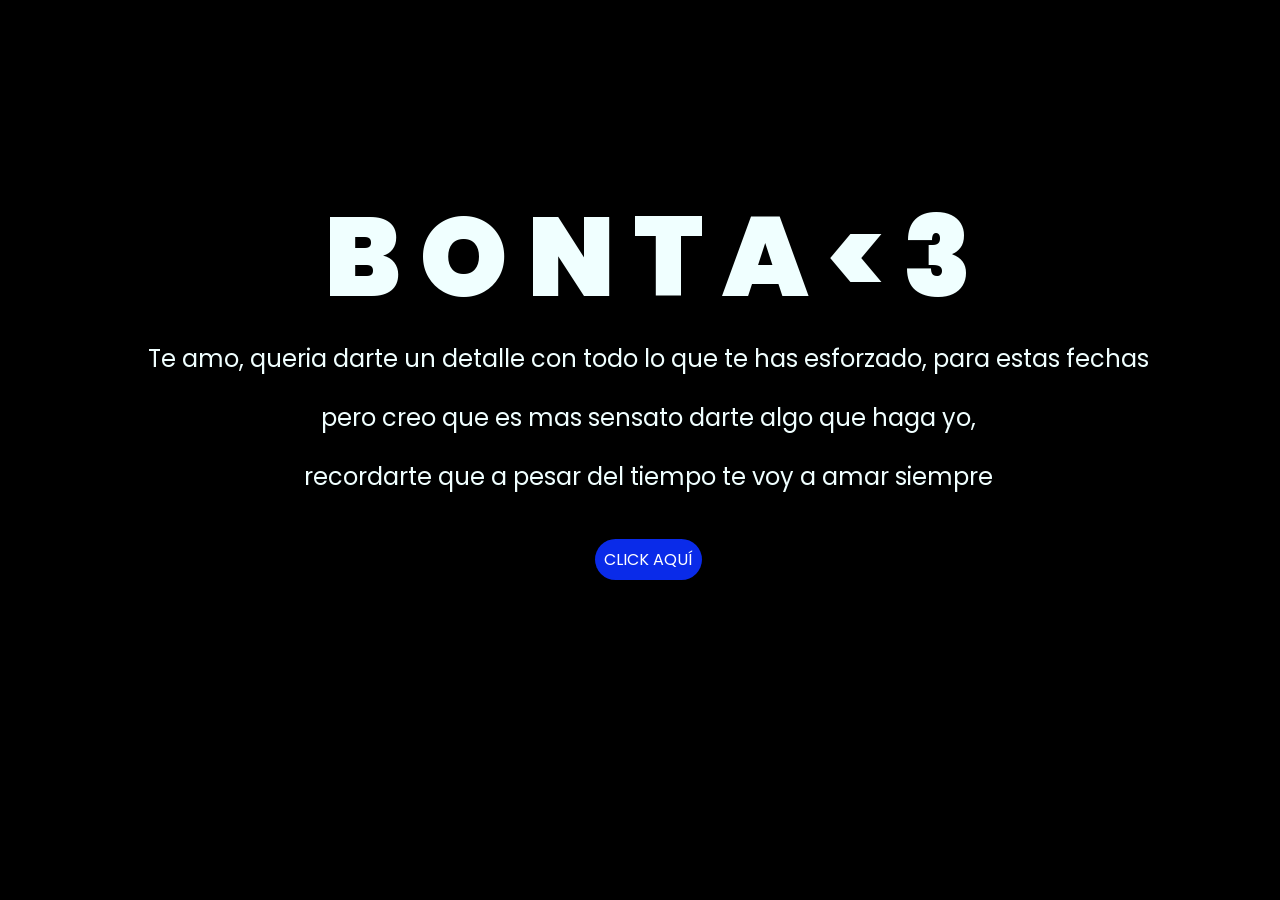
<file: index.html>
<!DOCTYPE html>
<html lang="es">

<head>
    <meta charset="UTF-8">
    <meta http-equiv="X-UA-Compatible" content="IE=edge">
    <meta name="viewport" content="width=device-width, initial-scale=1.0">
    <link rel="stylesheet" href="style.css">
    <link rel="icon" href="img/flowers.png" type="image/x-icon">
    <title>Flowers</title>
</head>

<body>
    <div class="greetings">
        <span>B</span>
        <span>O</span>
        <span>N</span>
        <span>T</span>
        <span>A</span>
        <span><</span>
        <span>3</span>  
     </div>
    <div class="description">
        <span>Te amo, queria darte un detalle con todo lo que te has esforzado, para estas fechas<p>
            pero creo que es mas sensato darte algo que haga yo, </p> recordarte que a pesar del tiempo te voy a amar siempre</p></span>
    </div>
    <div class="button">
        <button class="botones">
            <a href="arbolito.html" style="color: #fff;">CLICK AQUÍ</a>
        </button>
    </div>

</body>

</html>
</file>
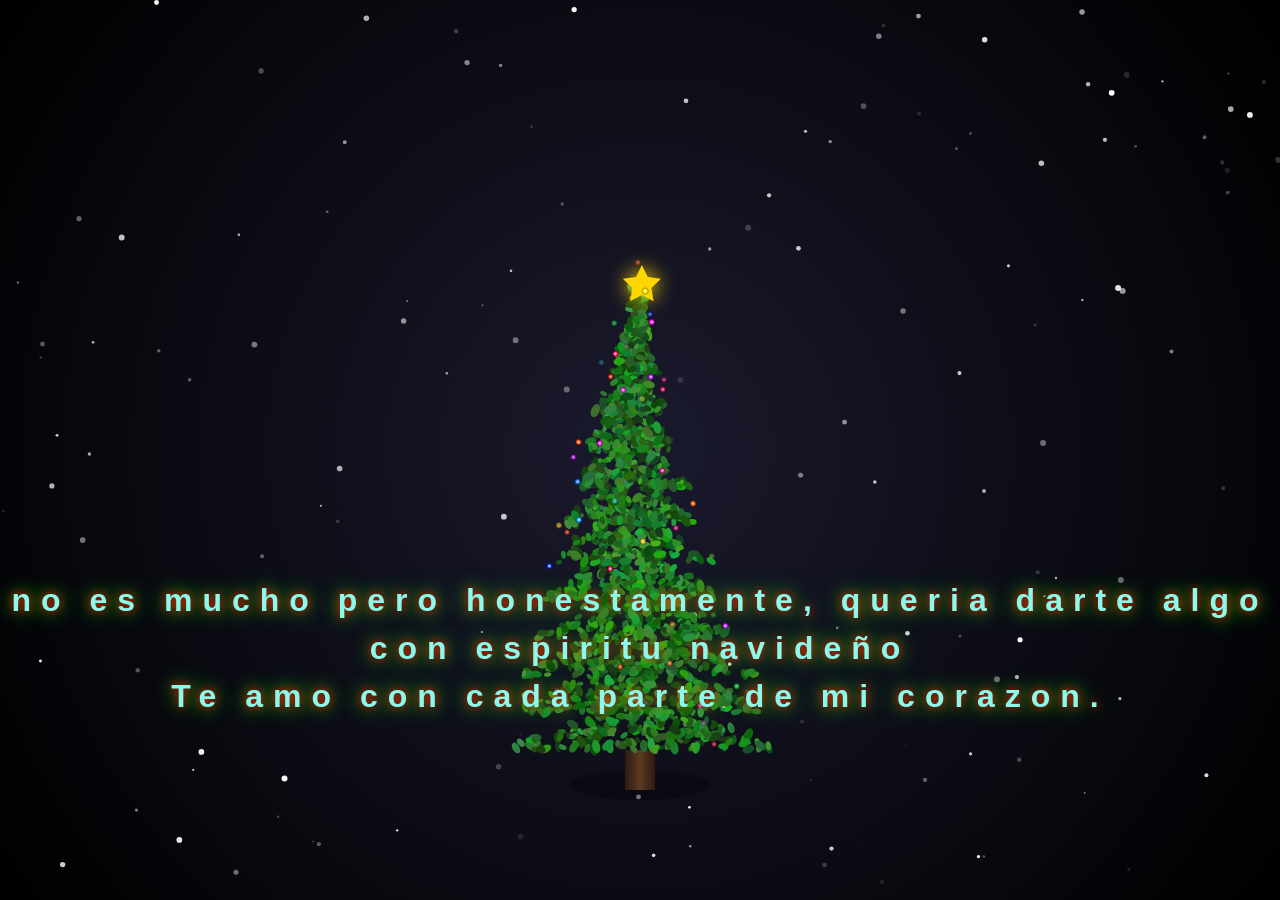
<file: arbolito.html>
<!DOCTYPE html>
<html lang="es">
  <head>
    <meta charset="UTF-8" />
    <meta http-equiv="X-UA-Compatible" content="IE=edge" />
    <meta name="viewport" content="width=device-width, initial-scale=1.0" />
    <link rel="stylesheet" href="main.css" />
    <link rel="icon" href="img/flowers.png" type="image/x-icon" />
    <title>Arbolito</title>
    <style>
      body {
        background: radial-gradient(circle at center, #1a1a2e 0%, #000000 100%);
        margin: 0;
        overflow: hidden;
        height: 100vh;
        color: #fff;
      }
      canvas {
        display: block;
        position: absolute;
        top: 0;
        left: 0;
        z-index: -1;
      }
      .titulo {
        position: relative;
        z-index: 10;
        text-shadow: 0 0 10px #ff0000, 0 0 20px #00ff00;
        text-align: center;
        margin-top: 20px;
      }
    </style>
  </head>
  <body class="container">
    <audio src="Rebecca-Sugar-It_s-Our-Special-Time-Of-Year-Sub.-Español-Amphibia.mp3" autoplay></audio>
    <div id="lyrics">
     
    </div>
    <h1 class="titulo">no es mucho pero honestamente, queria darte algo con espiritu navideño
      <p>Te amo con cada parte de mi corazon.
    </h1>
  
    <canvas id="lienzo"></canvas>
      <script src="anim.js"></script>
    <script>
        const canvas = document.getElementById('lienzo');
        const ctx = canvas.getContext('2d');

        let width, height;
        const copos = [];
        const luces = [];
        const hojas = [];
        const numCopos = 150;
        const numLuces = 50;

        function redimensionar() {
            width = window.innerWidth;
            height = window.innerHeight;
            canvas.width = width;
            canvas.height = height;
            generarHojas();
            generarLuces();
        }

        class CopoNieve {
            constructor() {
                this.x = Math.random() * width;
                this.y = Math.random() * height;
                this.velocidadY = Math.random() * 1.5 + 0.5;
                this.radio = Math.random() * 2 + 1;
                this.opacidad = Math.random();
            }
            actualizar() {
                this.y += this.velocidadY;
                if (this.y > height) {
                    this.y = -10;
                    this.x = Math.random() * width;
                }
            }
            dibujar() {
                ctx.beginPath();
                ctx.arc(this.x, this.y, this.radio, 0, Math.PI * 2);
                ctx.fillStyle = `rgba(255, 255, 255, ${this.opacidad})`;
                ctx.fill();
            }
        }

        function generarHojas() {
            hojas.length = 0;
            const alturaArbol = Math.min(height * 0.6, 500);
            const capas = 12;
            const alturaCapa = alturaArbol / capas;

            for (let i = 0; i < capas; i++) {
                const ratio = i / capas;
                const anchoBase = (1 - ratio) * 140;
                const numHojasCapa = 100 + Math.floor((1 - ratio) * 100);

                for (let j = 0; j < numHojasCapa; j++) {
                    const r1 = Math.random();
                    const r2 = Math.random();
                    const s = Math.sqrt(r1);

                    // Coordenadas en triángulo relativo
                    const xRel = (1 - s) * 0 + s * (1 - r2) * (-anchoBase) + s * r2 * (anchoBase);
                    const yRel = (1 - s) * (-alturaCapa * 1.5);

                    hojas.push({
                        layerIndex: i,
                        ratio: ratio,
                        xRel: xRel,
                        yRel: yRel,
                        yBaseCapaOffset: -(i * alturaCapa * 0.9), // Offset from baseY
                        size: 3 + Math.random() * 4,
                        color: `hsl(${100 + Math.random() * 40}, ${40 + Math.random() * 40}%, ${15 + Math.random() * 25}%)`,
                        rotation: Math.random() * Math.PI,
                        phase: Math.random() * Math.PI * 2,
                        speed: 0.002 + Math.random() * 0.004
                    });
                }
            }
        }

        function generarLuces() {
            luces.length = 0;
            const centroX = width / 2;
            const baseY = height - 150;
            const alturaArbol = Math.min(height * 0.6, 500);

            for (let i = 0; i < numLuces; i++) {
                // Generar posición aleatoria dentro de un triángulo aproximado
                const ratioY = Math.random(); // 0 es abajo, 1 es arriba
                const y = baseY - (ratioY * alturaArbol);
                const anchoMaximoEnY = (1 - ratioY) * 140; // Ancho del árbol en esa altura
                const x = centroX + (Math.random() - 0.5) * 2 * anchoMaximoEnY;

                luces.push({
                    x: x,
                    y: y,
                    ratioY: ratioY,
                    offsetX: x - centroX,
                    color: `hsl(${Math.random() * 360}, 100%, 50%)`,
                    velocidadParpadeo: Math.random() * 0.05 + 0.02,
                    offset: Math.random() * Math.PI * 2
                });
            }
        }

        function dibujarEstrella(cx, cy, spikes, outerRadius, innerRadius) {
            let rot = Math.PI / 2 * 3;
            let x = cx;
            let y = cy;
            let step = Math.PI / spikes;

            ctx.beginPath();
            ctx.moveTo(cx, cy - outerRadius);
            for (let i = 0; i < spikes; i++) {
                x = cx + Math.cos(rot) * outerRadius;
                y = cy + Math.sin(rot) * outerRadius;
                ctx.lineTo(x, y);
                rot += step;

                x = cx + Math.cos(rot) * innerRadius;
                y = cy + Math.sin(rot) * innerRadius;
                ctx.lineTo(x, y);
                rot += step;
            }
            ctx.lineTo(cx, cy - outerRadius);
            ctx.closePath();
            ctx.fillStyle = '#FFD700';
            ctx.shadowBlur = 20;
            ctx.shadowColor = "#FFD700";
            ctx.fill();
            ctx.shadowBlur = 0;
        }

        function dibujarArbol(tiempo) {
            const centroX = width / 2;
            const baseY = height - 150;
            const alturaArbol = Math.min(height * 0.6, 500);

            // Sombra del árbol en el suelo
            ctx.fillStyle = 'rgba(0,0,0,0.3)';
            ctx.beginPath();
            ctx.ellipse(centroX, baseY + 35, 70, 15, 0, 0, Math.PI * 2);
            ctx.fill();

            // Tronco
            const gradTronco = ctx.createLinearGradient(centroX - 15, baseY, centroX + 15, baseY);
            gradTronco.addColorStop(0, '#2d1a10');
            gradTronco.addColorStop(0.2, '#3e2718');
            gradTronco.addColorStop(0.5, '#5c3a21');
            gradTronco.addColorStop(0.8, '#3e2718');
            gradTronco.addColorStop(1, '#2d1a10');
            ctx.fillStyle = gradTronco;
            ctx.fillRect(centroX - 15, baseY, 30, 40);

            // Hojas (Capas con degradado y curvas para realismo)
            const capas = 12;
            const alturaCapa = alturaArbol / capas;

            // Dibujar hojas individuales
            hojas.forEach(hoja => {
                const swayBase = Math.sin(tiempo * 0.002 + hoja.ratio * 3) * (hoja.ratio * 20);
                const swayLeaf = Math.sin(tiempo * hoja.speed + hoja.phase) * 3;
                
                const x = centroX + hoja.xRel + swayBase + swayLeaf;
                const y = baseY + hoja.yBaseCapaOffset + hoja.yRel;
                
                ctx.beginPath();
                // Usar elipses para simular hojas/agujas
                ctx.ellipse(x, y, hoja.size, hoja.size * 0.6, hoja.rotation, 0, Math.PI * 2);
                ctx.fillStyle = hoja.color;
                ctx.fill();
            });

            // Estrella
            const swayPunta = Math.sin(tiempo * 0.002 + 1 * 3) * 20;
            const yPunta = baseY - ((capas - 1) * alturaCapa * 0.9) - alturaCapa * 1.5;
            dibujarEstrella(centroX + swayPunta, yPunta + 10, 5, 20, 10);
        }

        function animar(tiempo) {
            ctx.clearRect(0, 0, width, height);

            // Dibujar nieve
            copos.forEach(copo => { copo.actualizar(); copo.dibujar(); });

            dibujarArbol(tiempo);

            // Dibujar luces
            luces.forEach(luz => {
                const sway = Math.sin(tiempo * 0.002 + luz.ratioY * 3) * (luz.ratioY * 20);
                const x = (width / 2) + luz.offsetX + sway;

                ctx.beginPath();
                ctx.arc(x, luz.y, 4, 0, Math.PI * 2);
                const alpha = (Math.sin(tiempo * luz.velocidadParpadeo + luz.offset) + 1) / 2;
                
                const grad = ctx.createRadialGradient(x, luz.y, 0, x, luz.y, 4);
                grad.addColorStop(0, '#fff');
                grad.addColorStop(0.5, luz.color);
                grad.addColorStop(1, 'rgba(0,0,0,0)');
                ctx.fillStyle = grad;
                
                ctx.globalAlpha = alpha;
                ctx.fill();
                ctx.globalAlpha = 1.0;
            });

            requestAnimationFrame(animar);
        }

        // Inicialización
        window.addEventListener('resize', redimensionar);
        redimensionar();
        
        for(let i=0; i<numCopos; i++) copos.push(new CopoNieve());
        
        requestAnimationFrame(animar);
    </script>
    <script src="anim.js"></script>
    <script src="main.js"></script>
  </body>
</html>
</file>
<file: style.css>
@import url('https://fonts.googleapis.com/css2?family=Poppins:ital,wght@0,500;1,900&display=swap');
*{
    font-family: 'Poppins',cursive;
}
body{
    color: azure;
    width: 100%;
    height: 82vh;
    display: flex;
    flex-direction: column;
    align-items: center;
    justify-content: center;
    background-color: black;
    text-align: center;
    /* padding-top: -30; */
}

.botones{
    padding: 9px;
    border-radius: 80px;
    background-color: transparent;
    border: none;
}

.botones a{
    background-color: #0a2be9;
    padding: 9px;
    border-radius: 80px;
    -webkit-border-radius: 80px;
    -moz-border-radius: 80px;
    -ms-border-radius: 80px;
    -o-border-radius: 80px;

}

.botones a:focus{
    background-color: rgb(50, 194, 194);
}

.greetings{
    font-size: 7rem;
    font-weight: 900;
}
.greetings > span{
    animation: glow 2.5s ease-in-out infinite;
}
@keyframes glow{
    0%, 100%{
        color: #fff;
        text-shadow: 0 0 12px #39c6d6, 0 0 50px #39c6d6, 0 0 100px #39c6d6;
    }
    10%, 90%{
        color: #111;
        text-shadow: none;
    }
}
.greetings > span:nth-child(2){
    animation-delay: .2s ;
}
.greetings > span:nth-child(3){
    animation-delay: .4s ;
}
.greetings > span:nth-child(4){
    animation-delay: .6s;
}
.greetings > span:nth-child(5){
    animation-delay: .8s;
}
.greetings > span:nth-child(6){
    animation-delay: 1s;
}
.greetings > span:nth-child(7){
    animation-delay: 1.2s;
}


.description{
    font-size: 1.5rem;
    margin-bottom: 20px;
}

.button a{
    text-decoration: none;
    font-size: 1rem;
    color: #111;
}

@media screen and (max-width:574px){
    .greetings{
        display: block;
        font-size: 4rem;
        font-weight: 800;
        text-align: center;
    }
    .description{
        font-size: 2rem;
    }
    
    .button a{
        font-size: 1rem;
    }
}
</file>
<file: main.css>
*,
*::after,
*::before {
  padding: 0;
  margin: 0;
  box-sizing: border-box;
}

:root {
  --dark-color: #000;
}

body {
  display: flex;
  align-items: flex-end;
  justify-content: center;
  min-height: 100vh;
  background-color: var(--dark-color);
  overflow: hidden;
  perspective: 1000px;
}

#lyrics {
  font-size: 28px;
  font-family: "Franklin Gothic Medium", "Arial Narrow", Arial, sans-serif;
  color: white;
  position: absolute;
  margin-bottom: 10%;
  z-index: 1;
  font-weight: bold;
  letter-spacing: 4px;
}
@media only screen and (max-width: 600px) {
  /* Estilos específicos para dispositivos con un ancho máximo de 600px */
  #lyrics {
      font-size: 14px; /* Reduce el tamaño del texto para dispositivos más pequeños */
      margin-bottom: 530px;
      letter-spacing: 3px;
  }

}
.titulo {
  margin-bottom: 180px;
  font-family: "Arial Narrow", Arial, sans-serif;
  color: rgb(138, 250, 235);
  position: absolute;
  font-weight: bold;
  letter-spacing: 10px;
  opacity: 100%;
  animation: fadeIn 3s ease-in-out forwards;
  text-align: center;
}
@keyframes fadeIn {
  from {
    opacity: 0;
  }
  to {
    opacity: 1;
  }
}

.night {
  z-index: -1;
  position: absolute;
  left: 50%;
  top: 0;
  transform: translateX(-50%);
  width: 100%;
  height: 100%;
  filter: blur(0.1vmin);
  background-image: radial-gradient(
      ellipse at top,
      transparent 0%,
      var(--dark-color)
    ),
    radial-gradient(
      ellipse at bottom,
      var(--dark-color),
      rgba(145, 233, 255, 0.2)
    ),
    repeating-linear-gradient(
      220deg,
      rgb(0, 0, 0) 0px,
      rgb(0, 0, 0) 19px,
      transparent 19px,
      transparent 22px
    ),
    repeating-linear-gradient(
      189deg,
      rgb(0, 0, 0) 0px,
      rgb(0, 0, 0) 19px,
      transparent 19px,
      transparent 22px
    ),
    repeating-linear-gradient(
      148deg,
      rgb(0, 0, 0) 0px,
      rgb(0, 0, 0) 19px,
      transparent 19px,
      transparent 22px
    ),
    linear-gradient(90deg, rgb(0, 255, 250), rgb(240, 240, 240));
}

.flowers {
  position: relative;
  transform: scale(0.9);
  /*margin-bottom: 100px;
  */
}

@media only screen and (max-width: 600px) {
  /* Estilos específicos para dispositivos con un ancho máximo de 600px */
.flowers {
      font-size: 14px;
      margin-bottom: 35%;
      letter-spacing: 3px;
      transform: scale(1.0);
}

}

.flower {
  position: absolute;
  bottom: 10vmin;
  transform-origin: bottom center;
  z-index: 10;
  --fl-speed: 0.8s;
}
.flower--1 {
  -webkit-animation: moving-flower-1 4s linear infinite;
  animation: moving-flower-1 4s linear infinite;
}
.flower--1 .flower__line {
  height: 70vmin;
  -webkit-animation-delay: 0.3s;
  animation-delay: 0.3s;
}
.flower--1 .flower__line__leaf--1 {
  -webkit-animation: blooming-leaf-right var(--fl-speed) 1.6s backwards;
  animation: blooming-leaf-right var(--fl-speed) 1.6s backwards;
}
.flower--1 .flower__line__leaf--2 {
  -webkit-animation: blooming-leaf-right var(--fl-speed) 1.4s backwards;
  animation: blooming-leaf-right var(--fl-speed) 1.4s backwards;
}
.flower--1 .flower__line__leaf--3 {
  -webkit-animation: blooming-leaf-left var(--fl-speed) 1.2s backwards;
  animation: blooming-leaf-left var(--fl-speed) 1.2s backwards;
}
.flower--1 .flower__line__leaf--4 {
  -webkit-animation: blooming-leaf-left var(--fl-speed) 1s backwards;
  animation: blooming-leaf-left var(--fl-speed) 1s backwards;
}
.flower--1 .flower__line__leaf--5 {
  -webkit-animation: blooming-leaf-right var(--fl-speed) 1.8s backwards;
  animation: blooming-leaf-right var(--fl-speed) 1.8s backwards;
}
.flower--1 .flower__line__leaf--6 {
  -webkit-animation: blooming-leaf-left var(--fl-speed) 2s backwards;
  animation: blooming-leaf-left var(--fl-speed) 2s backwards;
}
.flower--2 {
  left: 50%;
  transform: rotate(20deg);
  -webkit-animation: moving-flower-2 4s linear infinite;
  animation: moving-flower-2 4s linear infinite;
}
.flower--2 .flower__line {
  height: 60vmin;
  -webkit-animation-delay: 0.6s;
  animation-delay: 0.6s;
}
.flower--2 .flower__line__leaf--1 {
  -webkit-animation: blooming-leaf-right var(--fl-speed) 1.9s backwards;
  animation: blooming-leaf-right var(--fl-speed) 1.9s backwards;
}
.flower--2 .flower__line__leaf--2 {
  -webkit-animation: blooming-leaf-right var(--fl-speed) 1.7s backwards;
  animation: blooming-leaf-right var(--fl-speed) 1.7s backwards;
}
.flower--2 .flower__line__leaf--3 {
  -webkit-animation: blooming-leaf-left var(--fl-speed) 1.5s backwards;
  animation: blooming-leaf-left var(--fl-speed) 1.5s backwards;
}
.flower--2 .flower__line__leaf--4 {
  -webkit-animation: blooming-leaf-left var(--fl-speed) 1.3s backwards;
  animation: blooming-leaf-left var(--fl-speed) 1.3s backwards;
}
.flower--3 {
  left: 50%;
  transform: rotate(-15deg);
  -webkit-animation: moving-flower-3 4s linear infinite;
  animation: moving-flower-3 4s linear infinite;
}
.flower--3 .flower__line {
  -webkit-animation-delay: 0.9s;
  animation-delay: 0.9s;
}
.flower--3 .flower__line__leaf--1 {
  -webkit-animation: blooming-leaf-right var(--fl-speed) 2.5s backwards;
  animation: blooming-leaf-right var(--fl-speed) 2.5s backwards;
}
.flower--3 .flower__line__leaf--2 {
  -webkit-animation: blooming-leaf-right var(--fl-speed) 2.3s backwards;
  animation: blooming-leaf-right var(--fl-speed) 2.3s backwards;
}
.flower--3 .flower__line__leaf--3 {
  -webkit-animation: blooming-leaf-left var(--fl-speed) 2.1s backwards;
  animation: blooming-leaf-left var(--fl-speed) 2.1s backwards;
}
.flower--3 .flower__line__leaf--4 {
  -webkit-animation: blooming-leaf-left var(--fl-speed) 1.9s backwards;
  animation: blooming-leaf-left var(--fl-speed) 1.9s backwards;
}
.flower__leafs {
  position: relative;
  -webkit-animation: blooming-flower 2s backwards;
  animation: blooming-flower 2s backwards;
}
.flower__leafs--1 {
  -webkit-animation-delay: 1.1s;
  animation-delay: 1.1s;
}
.flower__leafs--2 {
  -webkit-animation-delay: 1.4s;
  animation-delay: 1.4s;
}
.flower__leafs--3 {
  -webkit-animation-delay: 1.7s;
  animation-delay: 1.7s;
}
.flower__leafs::after {
  content: "";
  position: absolute;
  left: 0;
  top: 0;
  transform: translate(-50%, -100%);
  width: 8vmin;
  height: 8vmin;
  background-color: #f9fd25;
  /* background-color: #fd2525; */
  filter: blur(10vmin);
}
.flower__leaf {
  position: absolute;
  bottom: 0;
  left: 50%;
  width: 8vmin;
  height: 11vmin;
  border-radius: 51% 49% 47% 53%/44% 45% 55% 69%;
  background-color: #253bfd;
  background-color: #db1919;
  transform-origin: bottom center;
  opacity: 0.9;
  box-shadow: inset 0 0 2vmin rgba(255, 255, 255, 0.5);
}
.flower__leaf--1 {
  transform: translate(-10%, 1%) rotateY(40deg) rotateX(-50deg);
}
.flower__leaf--2 {
  transform: translate(-50%, -4%) rotateX(40deg);
}
.flower__leaf--3 {
  transform: translate(-90%, 0%) rotateY(45deg) rotateX(50deg);
}
.flower__leaf--4 {
  width: 8vmin;
  height: 8vmin;
  transform-origin: bottom left;
  border-radius: 4vmin 10vmin 4vmin 4vmin;
  transform: translate(0%, 18%) rotateX(70deg) rotate(-43deg);
  background-color: #7c6901;
  z-index: 1;
  opacity: 0.8;
}
.flower__white-circle {
  position: absolute;
  left: -3.5vmin;
  top: -3vmin;
  width: 9vmin;
  height: 4vmin;
  border-radius: 50%;
  background-color: #fff;
}
.flower__white-circle::after {
  content: "";
  position: absolute;
  left: 50%;
  top: 45%;
  transform: translate(-50%, -50%);
  width: 60%;
  height: 60%;
  border-radius: inherit;
  background-image: repeating-linear-gradient(
      135deg,
      rgba(0, 0, 0, 0.03) 0px,
      rgba(0, 0, 0, 0.03) 1px,
      transparent 1px,
      transparent 12px
    ),
    repeating-linear-gradient(
      45deg,
      rgba(0, 0, 0, 0.03) 0px,
      rgba(0, 0, 0, 0.03) 1px,
      transparent 1px,
      transparent 12px
    ),
    repeating-linear-gradient(
      67.5deg,
      rgba(0, 0, 0, 0.03) 0px,
      rgba(0, 0, 0, 0.03) 1px,
      transparent 1px,
      transparent 12px
    ),
    repeating-linear-gradient(
      135deg,
      rgba(0, 0, 0, 0.03) 0px,
      rgba(0, 0, 0, 0.03) 1px,
      transparent 1px,
      transparent 12px
    ),
    repeating-linear-gradient(
      45deg,
      rgba(0, 0, 0, 0.03) 0px,
      rgba(0, 0, 0, 0.03) 1px,
      transparent 1px,
      transparent 12px
    ),
    repeating-linear-gradient(
      112.5deg,
      rgba(0, 0, 0, 0.03) 0px,
      rgba(0, 0, 0, 0.03) 1px,
      transparent 1px,
      transparent 12px
    ),
    repeating-linear-gradient(
      112.5deg,
      rgba(0, 0, 0, 0.03) 0px,
      rgba(0, 0, 0, 0.03) 1px,
      transparent 1px,
      transparent 12px
    ),
    repeating-linear-gradient(
      45deg,
      rgba(0, 0, 0, 0.03) 0px,
      rgba(0, 0, 0, 0.03) 1px,
      transparent 1px,
      transparent 12px
    ),
    repeating-linear-gradient(
      22.5deg,
      rgba(0, 0, 0, 0.03) 0px,
      rgba(0, 0, 0, 0.03) 1px,
      transparent 1px,
      transparent 12px
    ),
    repeating-linear-gradient(
      45deg,
      rgba(0, 0, 0, 0.03) 0px,
      rgba(0, 0, 0, 0.03) 1px,
      transparent 1px,
      transparent 12px
    ),
    repeating-linear-gradient(
      22.5deg,
      rgba(0, 0, 0, 0.03) 0px,
      rgba(0, 0, 0, 0.03) 1px,
      transparent 1px,
      transparent 12px
    ),
    repeating-linear-gradient(
      135deg,
      rgba(0, 0, 0, 0.03) 0px,
      rgba(0, 0, 0, 0.03) 1px,
      transparent 1px,
      transparent 12px
    ),
    repeating-linear-gradient(
      157.5deg,
      rgba(0, 0, 0, 0.03) 0px,
      rgba(0, 0, 0, 0.03) 1px,
      transparent 1px,
      transparent 12px
    ),
    repeating-linear-gradient(
      67.5deg,
      rgba(0, 0, 0, 0.03) 0px,
      rgba(0, 0, 0, 0.03) 1px,
      transparent 1px,
      transparent 12px
    ),
    repeating-linear-gradient(
      67.5deg,
      rgba(0, 0, 0, 0.03) 0px,
      rgba(0, 0, 0, 0.03) 1px,
      transparent 1px,
      transparent 12px
    ),
    linear-gradient(90deg, rgb(255, 235, 18), rgb(255, 206, 0));
}
.flower__line {
  opacity: 76%;
  height: 55vmin;
  width: 1.5vmin;
  background-image: linear-gradient(
      to left,
      rgba(0, 0, 0, 0.2),
      transparent,
      rgba(255, 255, 255, 0.2)
    ),
    linear-gradient(to top, transparent 10%, #14757a, #39c6d6);
  box-shadow: inset 0 0 2px rgba(0, 0, 0, 0.5);
  -webkit-animation: grow-flower-tree 4s backwards;
  animation: grow-flower-tree 4s backwards;
}
.flower__line__leaf {
  --w: 7vmin;
  --h: calc(var(--w) + 2vmin);
  position: absolute;
  top: 20%;
  left: 90%;
  width: var(--w);
  height: var(--h);
  border-top-right-radius: var(--h);
  border-bottom-left-radius: var(--h);
  background-image: linear-gradient(to top, rgba(20, 117, 122, 0.4), #5ed639);
}
.flower__line__leaf--1 {
  transform: rotate(70deg) rotateY(30deg);
}
.flower__line__leaf--2 {
  top: 45%;
  transform: rotate(70deg) rotateY(30deg);
}
.flower__line__leaf--3,
.flower__line__leaf--4,
.flower__line__leaf--6 {
  border-top-right-radius: 0;
  border-bottom-left-radius: 0;
  border-top-left-radius: var(--h);
  border-bottom-right-radius: var(--h);
  left: -460%;
  top: 12%;
  transform: rotate(-70deg) rotateY(30deg);
}
.flower__line__leaf--4 {
  top: 40%;
}
.flower__line__leaf--5 {
  top: 0;
  transform-origin: left;
  transform: rotate(70deg) rotateY(30deg) scale(0.6);
}
.flower__line__leaf--6 {
  top: -2%;
  left: -450%;
  transform-origin: right;
  transform: rotate(-70deg) rotateY(30deg) scale(0.6);
}
.flower__light {
  position: absolute;
  bottom: 0vmin;
  width: 1vmin;
  height: 1vmin;
  background-color: rgb(255, 251, 0);
  border-radius: 50%;
  filter: blur(0.2vmin);
  -webkit-animation: light-ans 4s linear infinite backwards;
  animation: light-ans 4s linear infinite backwards;
}
.flower__light:nth-child(odd) {
  background-color: #23f0ff;
}
.flower__light--1 {
  left: -2vmin;
  -webkit-animation-delay: 1s;
  animation-delay: 1s;
}
.flower__light--2 {
  left: 3vmin;
  -webkit-animation-delay: 0.5s;
  animation-delay: 0.5s;
}
.flower__light--3 {
  left: -6vmin;
  -webkit-animation-delay: 0.3s;
  animation-delay: 0.3s;
}
.flower__light--4 {
  left: 6vmin;
  -webkit-animation-delay: 0.9s;
  animation-delay: 0.9s;
}
.flower__light--5 {
  left: -1vmin;
  -webkit-animation-delay: 1.5s;
  animation-delay: 1.5s;
}
.flower__light--6 {
  left: -4vmin;
  -webkit-animation-delay: 3s;
  animation-delay: 3s;
}
.flower__light--7 {
  left: 3vmin;
  -webkit-animation-delay: 2s;
  animation-delay: 2s;
}
.flower__light--8 {
  left: -6vmin;
  -webkit-animation-delay: 3.5s;
  animation-delay: 3.5s;
}
.flower__grass {
  --c: #159faa;
  --line-w: 1.5vmin;
  position: absolute;
  bottom: 12vmin;
  left: -7vmin;
  display: flex;
  flex-direction: column;
  align-items: flex-end;
  z-index: 20;
  transform-origin: bottom center;
  transform: rotate(-48deg) rotateY(40deg);
}
.flower__grass--1 {
  -webkit-animation: moving-grass 2s linear infinite;
  animation: moving-grass 2s linear infinite;
}
.flower__grass--2 {
  left: 2vmin;
  bottom: 10vmin;
  transform: scale(0.5) rotate(75deg) rotateX(10deg) rotateY(-200deg);
  opacity: 0.8;
  z-index: 0;
  -webkit-animation: moving-grass--2 1.5s linear infinite;
  animation: moving-grass--2 1.5s linear infinite;
}
.flower__grass--top {
  width: 7vmin;
  height: 10vmin;
  border-top-right-radius: 100%;
  border-right: var(--line-w) solid var(--c);
  transform-origin: bottom center;
  transform: rotate(-2deg);
}
.flower__grass--bottom {
  margin-top: -2px;
  width: var(--line-w);
  height: 25vmin;
  background-image: linear-gradient(to top, transparent, var(--c));
}
.flower__grass__leaf {
  --size: 10vmin;
  position: absolute;
  width: calc(var(--size) * 2.1);
  height: var(--size);
  border-top-left-radius: var(--size);
  border-top-right-radius: var(--size);
  background-image: linear-gradient(
    to top,
    transparent,
    transparent 30%,
    var(--c)
  );
  z-index: 100;
}
.flower__grass__leaf--1 {
  top: -6%;
  left: 30%;
  --size: 6vmin;
  transform: rotate(-20deg);
  -webkit-animation: growing-grass-ans--1 2s 2.6s backwards;
  animation: growing-grass-ans--1 2s 2.6s backwards;
}
@-webkit-keyframes growing-grass-ans--1 {
  0% {
    transform-origin: bottom left;
    transform: rotate(-20deg) scale(0);
  }
}
@keyframes growing-grass-ans--1 {
  0% {
    transform-origin: bottom left;
    transform: rotate(-20deg) scale(0);
  }
}
.flower__grass__leaf--2 {
  top: -5%;
  left: -110%;
  --size: 6vmin;
  transform: rotate(10deg);
  -webkit-animation: growing-grass-ans--2 2s 2.4s linear backwards;
  animation: growing-grass-ans--2 2s 2.4s linear backwards;
}
@-webkit-keyframes growing-grass-ans--2 {
  0% {
    transform-origin: bottom right;
    transform: rotate(10deg) scale(0);
  }
}
@keyframes growing-grass-ans--2 {
  0% {
    transform-origin: bottom right;
    transform: rotate(10deg) scale(0);
  }
}
.flower__grass__leaf--3 {
  top: 5%;
  left: 60%;
  --size: 8vmin;
  transform: rotate(-18deg) rotateX(-20deg);
  -webkit-animation: growing-grass-ans--3 2s 2.2s linear backwards;
  animation: growing-grass-ans--3 2s 2.2s linear backwards;
}
@-webkit-keyframes growing-grass-ans--3 {
  0% {
    transform-origin: bottom left;
    transform: rotate(-18deg) rotateX(-20deg) scale(0);
  }
}
@keyframes growing-grass-ans--3 {
  0% {
    transform-origin: bottom left;
    transform: rotate(-18deg) rotateX(-20deg) scale(0);
  }
}
.flower__grass__leaf--4 {
  top: 6%;
  left: -135%;
  --size: 8vmin;
  transform: rotate(2deg);
  -webkit-animation: growing-grass-ans--4 2s 2s linear backwards;
  animation: growing-grass-ans--4 2s 2s linear backwards;
}
@-webkit-keyframes growing-grass-ans--4 {
  0% {
    transform-origin: bottom right;
    transform: rotate(2deg) scale(0);
  }
}
@keyframes growing-grass-ans--4 {
  0% {
    transform-origin: bottom right;
    transform: rotate(2deg) scale(0);
  }
}
.flower__grass__leaf--5 {
  top: 20%;
  left: 60%;
  --size: 10vmin;
  transform: rotate(-24deg) rotateX(-20deg);
  -webkit-animation: growing-grass-ans--5 2s 1.8s linear backwards;
  animation: growing-grass-ans--5 2s 1.8s linear backwards;
}
@-webkit-keyframes growing-grass-ans--5 {
  0% {
    transform-origin: bottom left;
    transform: rotate(-24deg) rotateX(-20deg) scale(0);
  }
}
@keyframes growing-grass-ans--5 {
  0% {
    transform-origin: bottom left;
    transform: rotate(-24deg) rotateX(-20deg) scale(0);
  }
}
.flower__grass__leaf--6 {
  top: 22%;
  left: -180%;
  --size: 10vmin;
  transform: rotate(10deg);
  -webkit-animation: growing-grass-ans--6 2s 1.6s linear backwards;
  animation: growing-grass-ans--6 2s 1.6s linear backwards;
}
@-webkit-keyframes growing-grass-ans--6 {
  0% {
    transform-origin: bottom right;
    transform: rotate(10deg) scale(0);
  }
}
@keyframes growing-grass-ans--6 {
  0% {
    transform-origin: bottom right;
    transform: rotate(10deg) scale(0);
  }
}
.flower__grass__leaf--7 {
  top: 39%;
  left: 70%;
  --size: 10vmin;
  transform: rotate(-10deg);
  -webkit-animation: growing-grass-ans--7 2s 1.4s linear backwards;
  animation: growing-grass-ans--7 2s 1.4s linear backwards;
}
@-webkit-keyframes growing-grass-ans--7 {
  0% {
    transform-origin: bottom left;
    transform: rotate(-10deg) scale(0);
  }
}
@keyframes growing-grass-ans--7 {
  0% {
    transform-origin: bottom left;
    transform: rotate(-10deg) scale(0);
  }
}
.flower__grass__leaf--8 {
  top: 40%;
  left: -215%;
  --size: 11vmin;
  transform: rotate(10deg);
  -webkit-animation: growing-grass-ans--8 2s 1.2s linear backwards;
  animation: growing-grass-ans--8 2s 1.2s linear backwards;
}
@-webkit-keyframes growing-grass-ans--8 {
  0% {
    transform-origin: bottom right;
    transform: rotate(10deg) scale(0);
  }
}
@keyframes growing-grass-ans--8 {
  0% {
    transform-origin: bottom right;
    transform: rotate(10deg) scale(0);
  }
}
.flower__grass__overlay {
  position: absolute;
  top: -10%;
  right: 0%;
  width: 100%;
  height: 100%;
  background-color: rgba(0, 0, 0, 0.6);
  filter: blur(1.5vmin);
  z-index: 100;
}
.flower__g-long {
  --w: 2vmin;
  --h: 6vmin;
  --c: #159faa;
  position: absolute;
  bottom: 10vmin;
  left: -3vmin;
  transform-origin: bottom center;
  transform: rotate(-30deg) rotateY(-20deg);
  display: flex;
  flex-direction: column;
  align-items: flex-end;
  -webkit-animation: flower-g-long-ans 3s linear infinite;
  animation: flower-g-long-ans 3s linear infinite;
}
@-webkit-keyframes flower-g-long-ans {
  0%,
  100% {
    transform: rotate(-30deg) rotateY(-20deg);
  }
  50% {
    transform: rotate(-32deg) rotateY(-20deg);
  }
}
@keyframes flower-g-long-ans {
  0%,
  100% {
    transform: rotate(-30deg) rotateY(-20deg);
  }
  50% {
    transform: rotate(-32deg) rotateY(-20deg);
  }
}
.flower__g-long__top {
  top: calc(var(--h) * -1);
  width: calc(var(--w) + 1vmin);
  height: var(--h);
  border-top-right-radius: 100%;
  border-right: 0.7vmin solid var(--c);
  transform: translate(-0.7vmin, 1vmin);
}
.flower__g-long__bottom {
  width: var(--w);
  height: 50vmin;
  transform-origin: bottom center;
  background-image: linear-gradient(to top, transparent 30%, var(--c));
  box-shadow: inset 0 0 2px rgba(0, 0, 0, 0.5);
  -webkit-clip-path: polygon(35% 0, 65% 1%, 100% 100%, 0% 100%);
  clip-path: polygon(35% 0, 65% 1%, 100% 100%, 0% 100%);
}
.flower__g-right {
  position: absolute;
  bottom: 6vmin;
  left: -2vmin;
  transform-origin: bottom left;
  transform: rotate(20deg);
}
.flower__g-right .leaf {
  width: 30vmin;
  height: 50vmin;
  border-top-left-radius: 100%;
  border-left: 2vmin solid #079097;
  background-image: linear-gradient(
    to bottom,
    transparent,
    var(--dark-color) 60%
  );
  -webkit-mask-image: linear-gradient(to top, transparent 30%, #079097 60%);
}
.flower__g-right--1 {
  -webkit-animation: flower-g-right-ans 2.5s linear infinite;
  animation: flower-g-right-ans 2.5s linear infinite;
}
.flower__g-right--2 {
  left: 5vmin;
  transform: rotateY(-180deg);
  -webkit-animation: flower-g-right-ans--2 3s linear infinite;
  animation: flower-g-right-ans--2 3s linear infinite;
}
.flower__g-right--2 .leaf {
  height: 75vmin;
  filter: blur(0.3vmin);
  opacity: 0.8;
}
@-webkit-keyframes flower-g-right-ans {
  0%,
  100% {
    transform: rotate(20deg);
  }
  50% {
    transform: rotate(24deg) rotateX(-20deg);
  }
}
@keyframes flower-g-right-ans {
  0%,
  100% {
    transform: rotate(20deg);
  }
  50% {
    transform: rotate(24deg) rotateX(-20deg);
  }
}
@-webkit-keyframes flower-g-right-ans--2 {
  0%,
  100% {
    transform: rotateY(-180deg) rotate(0deg) rotateX(-20deg);
  }
  50% {
    transform: rotateY(-180deg) rotate(6deg) rotateX(-20deg);
  }
}
@keyframes flower-g-right-ans--2 {
  0%,
  100% {
    transform: rotateY(-180deg) rotate(0deg) rotateX(-20deg);
  }
  50% {
    transform: rotateY(-180deg) rotate(6deg) rotateX(-20deg);
  }
}
.flower__g-front {
  position: absolute;
  bottom: 6vmin;
  left: 2.5vmin;
  z-index: 100;
  transform-origin: bottom center;
  transform: rotate(-28deg) rotateY(30deg) scale(1.04);
  -webkit-animation: flower__g-front-ans 2s linear infinite;
  animation: flower__g-front-ans 2s linear infinite;
}
@-webkit-keyframes flower__g-front-ans {
  0%,
  100% {
    transform: rotate(-28deg) rotateY(30deg) scale(1.04);
  }
  50% {
    transform: rotate(-35deg) rotateY(40deg) scale(1.04);
  }
}
@keyframes flower__g-front-ans {
  0%,
  100% {
    transform: rotate(-28deg) rotateY(30deg) scale(1.04);
  }
  50% {
    transform: rotate(-35deg) rotateY(40deg) scale(1.04);
  }
}
.flower__g-front__line {
  width: 0.3vmin;
  height: 20vmin;
  background-image: linear-gradient(
    to top,
    transparent,
    #079097,
    transparent 100%
  );
  position: relative;
}
.flower__g-front__leaf-wrapper {
  position: absolute;
  top: 0;
  left: 0;
  transform-origin: bottom left;
  transform: rotate(10deg);
}
.flower__g-front__leaf-wrapper:nth-child(even) {
  left: 0vmin;
  transform: rotateY(-180deg) rotate(5deg);
  -webkit-animation: flower__g-front__leaf-left-ans 1s ease-in backwards;
  animation: flower__g-front__leaf-left-ans 1s ease-in backwards;
}
.flower__g-front__leaf-wrapper:nth-child(odd) {
  -webkit-animation: flower__g-front__leaf-ans 1s ease-in backwards;
  animation: flower__g-front__leaf-ans 1s ease-in backwards;
}
.flower__g-front__leaf-wrapper--1 {
  top: -8vmin;
  transform: scale(0.7);
  -webkit-animation: flower__g-front__leaf-ans 1s 5.5s ease-in backwards !important;
  animation: flower__g-front__leaf-ans 1s 5.5s ease-in backwards !important;
}
.flower__g-front__leaf-wrapper--2 {
  top: -8vmin;
  transform: rotateY(-180deg) scale(0.7) !important;
  -webkit-animation: flower__g-front__leaf-left-ans-2 1s 4.6s ease-in backwards !important;
  animation: flower__g-front__leaf-left-ans-2 1s 4.6s ease-in backwards !important;
}
.flower__g-front__leaf-wrapper--3 {
  top: -3vmin;
  -webkit-animation: flower__g-front__leaf-ans 1s 4.6s ease-in backwards;
  animation: flower__g-front__leaf-ans 1s 4.6s ease-in backwards;
}
.flower__g-front__leaf-wrapper--4 {
  top: -3vmin;
  transform: rotateY(-180deg) scale(0.9) !important;
  -webkit-animation: flower__g-front__leaf-left-ans-2 1s 4.6s ease-in backwards !important;
  animation: flower__g-front__leaf-left-ans-2 1s 4.6s ease-in backwards !important;
}
@-webkit-keyframes flower__g-front__leaf-left-ans-2 {
  0% {
    transform: rotateY(-180deg) scale(0);
  }
}
@keyframes flower__g-front__leaf-left-ans-2 {
  0% {
    transform: rotateY(-180deg) scale(0);
  }
}
.flower__g-front__leaf-wrapper--5,
.flower__g-front__leaf-wrapper--6 {
  top: 2vmin;
}
.flower__g-front__leaf-wrapper--7,
.flower__g-front__leaf-wrapper--8 {
  top: 6.5vmin;
}
.flower__g-front__leaf-wrapper--2 {
  -webkit-animation-delay: 5.2s !important;
  animation-delay: 5.2s !important;
}
.flower__g-front__leaf-wrapper--3 {
  -webkit-animation-delay: 4.9s !important;
  animation-delay: 4.9s !important;
}
.flower__g-front__leaf-wrapper--5 {
  -webkit-animation-delay: 4.3s !important;
  animation-delay: 4.3s !important;
}
.flower__g-front__leaf-wrapper--6 {
  -webkit-animation-delay: 4.1s !important;
  animation-delay: 4.1s !important;
}
.flower__g-front__leaf-wrapper--7 {
  -webkit-animation-delay: 3.8s !important;
  animation-delay: 3.8s !important;
}
.flower__g-front__leaf-wrapper--8 {
  -webkit-animation-delay: 3.5s !important;
  animation-delay: 3.5s !important;
}
@-webkit-keyframes flower__g-front__leaf-ans {
  0% {
    transform: rotate(10deg) scale(0);
  }
}
@keyframes flower__g-front__leaf-ans {
  0% {
    transform: rotate(10deg) scale(0);
  }
}
@-webkit-keyframes flower__g-front__leaf-left-ans {
  0% {
    transform: rotateY(-180deg) rotate(5deg) scale(0);
  }
}
@keyframes flower__g-front__leaf-left-ans {
  0% {
    transform: rotateY(-180deg) rotate(5deg) scale(0);
  }
}
.flower__g-front__leaf {
  width: 10vmin;
  height: 10vmin;
  border-radius: 100% 0% 0% 100%/100% 100% 0% 0%;
  box-shadow: inset 0 2px 1vmin hsla(184deg, 97%, 58%, 0.2);
  background-image: linear-gradient(
      to bottom left,
      transparent,
      var(--dark-color)
    ),
    linear-gradient(to bottom right, #159faa 50%, transparent 50%, transparent);
  -webkit-mask-image: linear-gradient(
    to bottom right,
    #159faa 50%,
    transparent 50%,
    transparent
  );
  mask-image: linear-gradient(
    to bottom right,
    #159faa 50%,
    transparent 50%,
    transparent
  );
}
.flower__g-fr {
  position: absolute;
  bottom: -4vmin;
  left: vmin;
  transform-origin: bottom left;
  z-index: 10;
  -webkit-animation: flower__g-fr-ans 2s linear infinite;
  animation: flower__g-fr-ans 2s linear infinite;
}
@-webkit-keyframes flower__g-fr-ans {
  0%,
  100% {
    transform: rotate(2deg);
  }
  50% {
    transform: rotate(4deg);
  }
}
@keyframes flower__g-fr-ans {
  0%,
  100% {
    transform: rotate(2deg);
  }
  50% {
    transform: rotate(4deg);
  }
}
.flower__g-fr .leaf {
  width: 30vmin;
  height: 50vmin;
  border-top-left-radius: 100%;
  border-left: 2vmin solid #079097;
  -webkit-mask-image: linear-gradient(to top, transparent 25%, #079097 50%);
  position: relative;
  z-index: 1;
}
.flower__g-fr__leaf {
  position: absolute;
  top: 0;
  left: 0;
  width: 10vmin;
  height: 10vmin;
  border-radius: 100% 0% 0% 100%/100% 100% 0% 0%;
  box-shadow: inset 0 2px 1vmin hsla(184deg, 97%, 58%, 0.2);
  background-image: linear-gradient(
      to bottom left,
      transparent,
      var(--dark-color) 98%
    ),
    linear-gradient(to bottom right, #23f0ff 45%, transparent 50%, transparent);
  -webkit-mask-image: linear-gradient(
    135deg,
    #159faa 40%,
    transparent 50%,
    transparent
  );
}
.flower__g-fr__leaf--1 {
  left: 20vmin;
  transform: rotate(45deg);
  -webkit-animation: flower__g-fr-leaft-ans-1 0.5s 5.2s linear backwards;
  animation: flower__g-fr-leaft-ans-1 0.5s 5.2s linear backwards;
}
@-webkit-keyframes flower__g-fr-leaft-ans-1 {
  0% {
    transform-origin: left;
    transform: rotate(45deg) scale(0);
  }
}
@keyframes flower__g-fr-leaft-ans-1 {
  0% {
    transform-origin: left;
    transform: rotate(45deg) scale(0);
  }
}
.flower__g-fr__leaf--2 {
  left: 12vmin;
  top: -7vmin;
  transform: rotate(25deg) rotateY(-180deg);
  -webkit-animation: flower__g-fr-leaft-ans-6 0.5s 5s linear backwards;
  animation: flower__g-fr-leaft-ans-6 0.5s 5s linear backwards;
}
.flower__g-fr__leaf--3 {
  left: 15vmin;
  top: 6vmin;
  transform: rotate(55deg);
  -webkit-animation: flower__g-fr-leaft-ans-5 0.5s 4.8s linear backwards;
  animation: flower__g-fr-leaft-ans-5 0.5s 4.8s linear backwards;
}
.flower__g-fr__leaf--4 {
  left: 6vmin;
  top: -2vmin;
  transform: rotate(25deg) rotateY(-180deg);
  -webkit-animation: flower__g-fr-leaft-ans-6 0.5s 4.6s linear backwards;
  animation: flower__g-fr-leaft-ans-6 0.5s 4.6s linear backwards;
}
.flower__g-fr__leaf--5 {
  left: 10vmin;
  top: 14vmin;
  transform: rotate(55deg);
  -webkit-animation: flower__g-fr-leaft-ans-5 0.5s 4.4s linear backwards;
  animation: flower__g-fr-leaft-ans-5 0.5s 4.4s linear backwards;
}
@-webkit-keyframes flower__g-fr-leaft-ans-5 {
  0% {
    transform-origin: left;
    transform: rotate(55deg) scale(0);
  }
}
@keyframes flower__g-fr-leaft-ans-5 {
  0% {
    transform-origin: left;
    transform: rotate(55deg) scale(0);
  }
}
.flower__g-fr__leaf--6 {
  left: 0vmin;
  top: 6vmin;
  transform: rotate(25deg) rotateY(-180deg);
  -webkit-animation: flower__g-fr-leaft-ans-6 0.5s 4.2s linear backwards;
  animation: flower__g-fr-leaft-ans-6 0.5s 4.2s linear backwards;
}
@-webkit-keyframes flower__g-fr-leaft-ans-6 {
  0% {
    transform-origin: right;
    transform: rotate(25deg) rotateY(-180deg) scale(0);
  }
}
@keyframes flower__g-fr-leaft-ans-6 {
  0% {
    transform-origin: right;
    transform: rotate(25deg) rotateY(-180deg) scale(0);
  }
}
.flower__g-fr__leaf--7 {
  left: 5vmin;
  top: 22vmin;
  transform: rotate(45deg);
  -webkit-animation: flower__g-fr-leaft-ans-7 0.5s 4s linear backwards;
  animation: flower__g-fr-leaft-ans-7 0.5s 4s linear backwards;
}
@-webkit-keyframes flower__g-fr-leaft-ans-7 {
  0% {
    transform-origin: left;
    transform: rotate(45deg) scale(0);
  }
}
@keyframes flower__g-fr-leaft-ans-7 {
  0% {
    transform-origin: left;
    transform: rotate(45deg) scale(0);
  }
}
.flower__g-fr__leaf--8 {
  left: -4vmin;
  top: 15vmin;
  transform: rotate(15deg) rotateY(-180deg);
  -webkit-animation: flower__g-fr-leaft-ans-8 0.5s 3.8s linear backwards;
  animation: flower__g-fr-leaft-ans-8 0.5s 3.8s linear backwards;
}
@-webkit-keyframes flower__g-fr-leaft-ans-8 {
  0% {
    transform-origin: right;
    transform: rotate(15deg) rotateY(-180deg) scale(0);
  }
}
@keyframes flower__g-fr-leaft-ans-8 {
  0% {
    transform-origin: right;
    transform: rotate(15deg) rotateY(-180deg) scale(0);
  }
}

.long-g {
  position: absolute;
  bottom: 25vmin;
  left: -42vmin;
  transform-origin: bottom left;
}
.long-g--1 {
  bottom: 0vmin;
  transform: scale(0.8) rotate(-5deg);
}
.long-g--1 .leaf {
  -webkit-mask-image: linear-gradient(
    to top,
    transparent 40%,
    #079097 80%
  ) !important;
}
.long-g--1 .leaf--1 {
  --w: 5vmin;
  --h: 60vmin;
  left: -2vmin;
  transform: rotate(3deg) rotateY(-180deg);
}
.long-g--2,
.long-g--3 {
  bottom: -3vmin;
  left: -35vmin;
  transform-origin: center;
  transform: scale(0.6) rotateX(60deg);
}
.long-g--2 .leaf,
.long-g--3 .leaf {
  -webkit-mask-image: linear-gradient(
    to top,
    transparent 50%,
    #079097 80%
  ) !important;
}
.long-g--2 .leaf--1,
.long-g--3 .leaf--1 {
  left: -1vmin;
  transform: rotateY(-180deg);
}
.long-g--3 {
  left: -17vmin;
  bottom: 0vmin;
}
.long-g--3 .leaf {
  -webkit-mask-image: linear-gradient(
    to top,
    transparent 40%,
    #079097 80%
  ) !important;
}
.long-g--4 {
  left: 25vmin;
  bottom: -3vmin;
  transform-origin: center;
  transform: scale(0.6) rotateX(60deg);
}
.long-g--4 .leaf {
  -webkit-mask-image: linear-gradient(
    to top,
    transparent 50%,
    #079097 80%
  ) !important;
}
.long-g--5 {
  left: 42vmin;
  bottom: 0vmin;
  transform: scale(0.8) rotate(2deg);
}
.long-g--6 {
  left: 0vmin;
  bottom: -20vmin;
  z-index: 100;
  filter: blur(0.3vmin);
  transform: scale(0.8) rotate(2deg);
}
.long-g--7 {
  left: 35vmin;
  bottom: 20vmin;
  z-index: -1;
  filter: blur(0.3vmin);
  transform: scale(0.6) rotate(2deg);
  opacity: 0.7;
}
.long-g .leaf {
  --w: 15vmin;
  --h: 40vmin;
  --c: #1aaa15;
  position: absolute;
  bottom: 0;
  width: var(--w);
  height: var(--h);
  border-top-left-radius: 100%;
  border-left: 2vmin solid var(--c);
  -webkit-mask-image: linear-gradient(
    to top,
    transparent 20%,
    var(--dark-color)
  );
  transform-origin: bottom center;
}
.long-g .leaf--0 {
  left: 2vmin;
  -webkit-animation: leaf-ans-1 4s linear infinite;
  animation: leaf-ans-1 4s linear infinite;
}
.long-g .leaf--1 {
  --w: 5vmin;
  --h: 60vmin;
  -webkit-animation: leaf-ans-1 4s linear infinite;
  animation: leaf-ans-1 4s linear infinite;
}
.long-g .leaf--2 {
  --w: 10vmin;
  --h: 40vmin;
  left: -0.5vmin;
  bottom: 5vmin;
  transform-origin: bottom left;
  transform: rotateY(-180deg);
  -webkit-animation: leaf-ans-2 3s linear infinite;
  animation: leaf-ans-2 3s linear infinite;
}
.long-g .leaf--3 {
  --w: 5vmin;
  --h: 30vmin;
  left: -1vmin;
  bottom: 3.2vmin;
  transform-origin: bottom left;
  transform: rotate(-10deg) rotateY(-180deg);
  -webkit-animation: leaf-ans-3 3s linear infinite;
  animation: leaf-ans-3 3s linear infinite;
}

@-webkit-keyframes leaf-ans-1 {
  0%,
  100% {
    transform: rotate(-5deg) scale(1);
  }
  50% {
    transform: rotate(5deg) scale(1.1);
  }
}

@keyframes leaf-ans-1 {
  0%,
  100% {
    transform: rotate(-5deg) scale(1);
  }
  50% {
    transform: rotate(5deg) scale(1.1);
  }
}
@-webkit-keyframes leaf-ans-2 {
  0%,
  100% {
    transform: rotateY(-180deg) rotate(5deg);
  }
  50% {
    transform: rotateY(-180deg) rotate(0deg) scale(1.1);
  }
}
@keyframes leaf-ans-2 {
  0%,
  100% {
    transform: rotateY(-180deg) rotate(5deg);
  }
  50% {
    transform: rotateY(-180deg) rotate(0deg) scale(1.1);
  }
}
@-webkit-keyframes leaf-ans-3 {
  0%,
  100% {
    transform: rotate(-10deg) rotateY(-180deg);
  }
  50% {
    transform: rotate(-20deg) rotateY(-180deg);
  }
}
@keyframes leaf-ans-3 {
  0%,
  100% {
    transform: rotate(-10deg) rotateY(-180deg);
  }
  50% {
    transform: rotate(-20deg) rotateY(-180deg);
  }
}
.grow-ans {
  -webkit-animation: grow-ans 2s var(--d) backwards;
  animation: grow-ans 2s var(--d) backwards;
}

@-webkit-keyframes grow-ans {
  0% {
    transform: scale(0);
    opacity: 0;
  }
}

@keyframes grow-ans {
  0% {
    transform: scale(0);
    opacity: 0;
  }
}
@-webkit-keyframes light-ans {
  0% {
    opacity: 0;
    transform: translateY(0vmin);
  }
  25% {
    opacity: 1;
    transform: translateY(-5vmin) translateX(-2vmin);
  }
  50% {
    opacity: 1;
    transform: translateY(-15vmin) translateX(2vmin);
    filter: blur(0.2vmin);
  }
  75% {
    transform: translateY(-20vmin) translateX(-2vmin);
    filter: blur(0.2vmin);
  }
  100% {
    transform: translateY(-30vmin);
    opacity: 0;
    filter: blur(1vmin);
  }
}
@keyframes light-ans {
  0% {
    opacity: 0;
    transform: translateY(0vmin);
  }
  25% {
    opacity: 1;
    transform: translateY(-5vmin) translateX(-2vmin);
  }
  50% {
    opacity: 1;
    transform: translateY(-15vmin) translateX(2vmin);
    filter: blur(0.2vmin);
  }
  75% {
    transform: translateY(-20vmin) translateX(-2vmin);
    filter: blur(0.2vmin);
  }
  100% {
    transform: translateY(-30vmin);
    opacity: 0;
    filter: blur(1vmin);
  }
}
@-webkit-keyframes moving-flower-1 {
  0%,
  100% {
    transform: rotate(2deg);
  }
  50% {
    transform: rotate(-2deg);
  }
}
@keyframes moving-flower-1 {
  0%,
  100% {
    transform: rotate(2deg);
  }
  50% {
    transform: rotate(-2deg);
  }
}
@-webkit-keyframes moving-flower-2 {
  0%,
  100% {
    transform: rotate(18deg);
  }
  50% {
    transform: rotate(14deg);
  }
}
@keyframes moving-flower-2 {
  0%,
  100% {
    transform: rotate(18deg);
  }
  50% {
    transform: rotate(14deg);
  }
}
@-webkit-keyframes moving-flower-3 {
  0%,
  100% {
    transform: rotate(-18deg);
  }
  50% {
    transform: rotate(-20deg) rotateY(-10deg);
  }
}
@keyframes moving-flower-3 {
  0%,
  100% {
    transform: rotate(-18deg);
  }
  50% {
    transform: rotate(-20deg) rotateY(-10deg);
  }
}
@-webkit-keyframes blooming-leaf-right {
  0% {
    transform-origin: left;
    transform: rotate(70deg) rotateY(30deg) scale(0);
  }
}
@keyframes blooming-leaf-right {
  0% {
    transform-origin: left;
    transform: rotate(70deg) rotateY(30deg) scale(0);
  }
}
@-webkit-keyframes blooming-leaf-left {
  0% {
    transform-origin: right;
    transform: rotate(-70deg) rotateY(30deg) scale(0);
  }
}
@keyframes blooming-leaf-left {
  0% {
    transform-origin: right;
    transform: rotate(-70deg) rotateY(30deg) scale(0);
  }
}
@-webkit-keyframes grow-flower-tree {
  0% {
    height: 0;
    border-radius: 1vmin;
  }
}
@keyframes grow-flower-tree {
  0% {
    height: 0;
    border-radius: 1vmin;
  }
}
@-webkit-keyframes blooming-flower {
  0% {
    transform: scale(0);
  }
}
@keyframes blooming-flower {
  0% {
    transform: scale(0);
  }
}
@-webkit-keyframes moving-grass {
  0%,
  100% {
    transform: rotate(-48deg) rotateY(40deg);
  }
  50% {
    transform: rotate(-50deg) rotateY(40deg);
  }
}
@keyframes moving-grass {
  0%,
  100% {
    transform: rotate(-48deg) rotateY(40deg);
  }
  50% {
    transform: rotate(-50deg) rotateY(40deg);
  }
}
@-webkit-keyframes moving-grass--2 {
  0%,
  100% {
    transform: scale(0.5) rotate(75deg) rotateX(10deg) rotateY(-200deg);
  }
  50% {
    transform: scale(0.5) rotate(79deg) rotateX(10deg) rotateY(-200deg);
  }
}
@keyframes moving-grass--2 {
  0%,
  100% {
    transform: scale(0.5) rotate(75deg) rotateX(10deg) rotateY(-200deg);
  }
  50% {
    transform: scale(0.5) rotate(79deg) rotateX(10deg) rotateY(-200deg);
  }
}
.growing-grass {
  -webkit-animation: growing-grass-ans 1s 2s backwards;
  animation: growing-grass-ans 1s 2s backwards;
}

@-webkit-keyframes growing-grass-ans {
  0% {
    transform: scale(0);
  }
}

@keyframes growing-grass-ans {
  0% {
    transform: scale(0);
  }
}
.container * {
  -webkit-animation-play-state: paused !important;
  animation-play-state: paused !important;
} /*# sourceMappingURL=main.css.map */


/* Reset de estilos básicos */
body, h1, p {
  margin: 0;
  padding: 0;
}

/* Estilos generales */
body {
  font-family: 'Arial', sans-serif;
  background-color: #f7f7f7;
  color: #333;
}

.container {
  max-width: 1200px;
  margin: 0 auto;
  padding: 20px;
}

h1 {
  font-size: 2em;
  line-height: 1.5;
  margin-bottom: 20px;
}

/* Media Queries para tamaños de pantalla diferentes */
@media screen and (max-width: 600px) {
  /* Estilos para pantallas pequeñas */
  h1 {
      font-size: 1.5em;
  }
}

@media screen and (min-width: 601px) and (max-width: 1024px) {
  /* Estilos para pantallas medianas */
  h1 {
      font-size: 1.8em;
  }
}

@media screen and (min-width: 1025px) {
  /* Estilos para pantallas grandes */
  h1 {
      font-size: 2em;
  }
}

/* Agregar más estilos según sea necesario */
</file>
